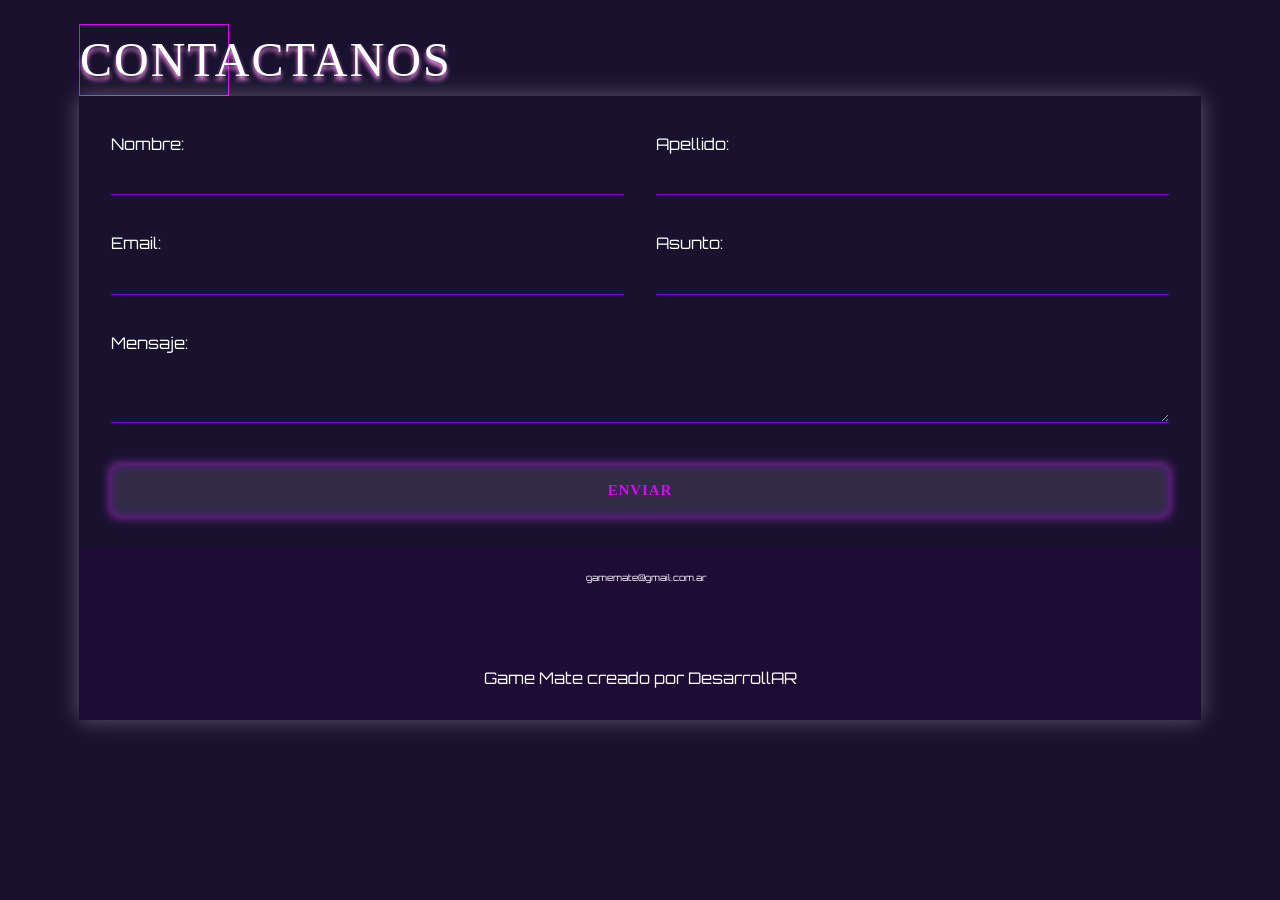
<file: GameMateProyectoFinal/frontend/contacto.html>
<!DOCTYPE html>
<html lang="en">
<head>
    <meta charset="UTF-8">
    <meta http-equiv="X-UA-Compatible" content="IE=edge">
    <meta name="viewport" content="width=device-width, initial-scale=1.0">
    <title>Contacto</title>
    <link rel="preconnect" href="https://fonts.googleapis.com">
    <link rel="preconnect" href="https://fonts.gstatic.com" crossorigin>
    <link href="https://fonts.googleapis.com/css2?family=Orbitron&display=swap" rel="stylesheet">   
    <link
    rel="stylesheet"
    /> 
    <link rel="stylesheet" href="css/style.css">
</head>
<body>
    
</body>
</html>
<div class="content">
    <h1 class="logo"> CONTACTANOS </h1>
    <div class="contact-wrapper">
        <div class="contact-form">
            <form>
                <p>
                    <label for="nombre"> Nombre: </label>
                    <input type="text" name="nombre" id="nombre">
                </p>
                <p>
                    <label for="apellido"> Apellido: </label>
                    <input type="text" name="apellido" id="apellido">
                </p>
                <p>
                    <label for="email"> Email: </label>
                    <input type="email" name="email" id="email">
                </p>
                <p>
                    <label for="asunto"> Asunto: </label>
                    <input type="text" name="asunto" id="asunto">
                </p>
                <p class="block">
                    <label for="mensaje"> Mensaje: </label>
                    <textarea name="mensaje" rows="3"></textarea>
                </p>
                <p class="block">
                    <button type="submit">
                        Enviar
                    </button>
                </p>
            </form>
        </div>
        
        <div class="contact-info">
            <ul>
                <li>
                    <i class="fa-solid fa-envelope"></i> 
                    <p style="font-size: 0.9rem;">gamemate@gmail.com.ar</p>
                </li>
                <li><i class="fa-brands fa-facebook"></i></li>
                <li><i class="fa-brands fa-instagram"></i></li>
                <li><i class="fa-brands fa-discord"></i></li>
                <li><i class="fa-brands fa-square-twitter"></i></li>

            </ul>
            <p class="contact-info-created_by">
                Game Mate creado por 
                <span>DesarrollAR</span>
            </p>
        </div>
    </div>
</div>
</file>
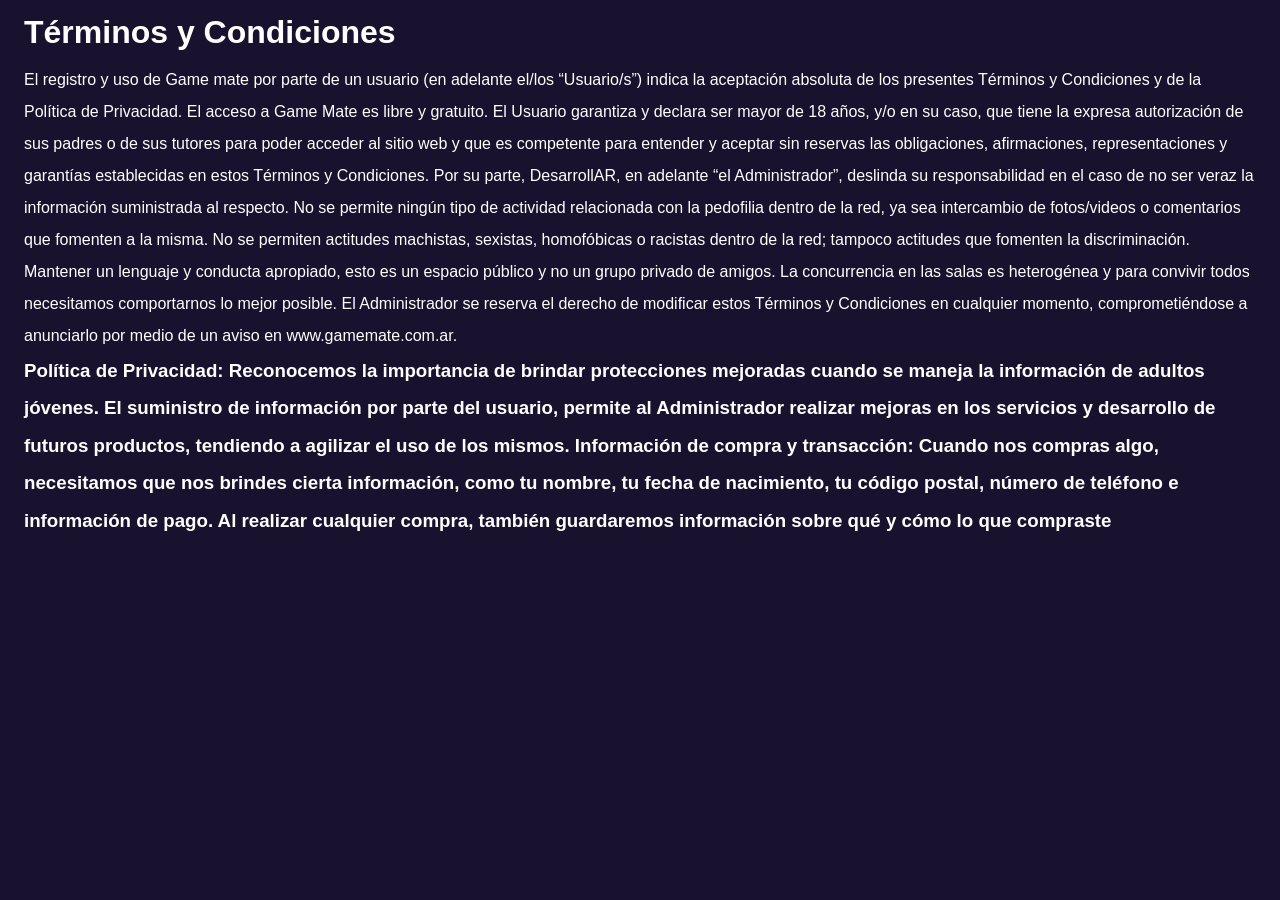
<file: GameMateProyectoFinal/frontend/terminosycondiciones.html>
<!DOCTYPE html>
<html lang="en">
<head>
    <meta charset="UTF-8">
    <meta http-equiv="X-UA-Compatible" content="IE=edge">
    <meta name="viewport" content="width=device-width, initial-scale=1.0">
    <title>Términos y Condiciones</title>
    <link rel="stylesheet" href="css/style.css">
</head>
        <h1>Términos y Condiciones</h1>
<body>
    <div class="text"> </div>
    <p>El registro y uso de Game mate por parte de un usuario (en adelante el/los “Usuario/s”) indica la aceptación absoluta de los presentes Términos y Condiciones y de la Política de Privacidad.

        El acceso a Game Mate es libre y gratuito. El Usuario garantiza y declara ser mayor de 18 años, y/o en su caso, que tiene la expresa autorización de sus padres o de sus tutores para poder acceder al sitio web y que es competente para entender y aceptar sin reservas las obligaciones, afirmaciones, representaciones y garantías establecidas en estos Términos y Condiciones. Por su parte, DesarrollAR, en adelante “el Administrador”, deslinda su responsabilidad en el caso de no ser veraz la información suministrada al respecto.

        No se permite ningún tipo de actividad relacionada con la pedofilia dentro de la red, ya sea intercambio de fotos/videos o comentarios que fomenten a la misma. No se permiten actitudes machistas, sexistas, homofóbicas o racistas dentro de la red; tampoco actitudes que fomenten la discriminación. Mantener un lenguaje y conducta apropiado, esto es un espacio público y no un grupo privado de amigos. La concurrencia en las salas es heterogénea y para convivir todos necesitamos comportarnos lo mejor posible.

        El Administrador se reserva el derecho de modificar estos Términos y Condiciones en cualquier momento, comprometiéndose a anunciarlo por medio de un aviso en www.gamemate.com.ar.
        </p>

        <h3> Política de Privacidad: Reconocemos la importancia de brindar protecciones mejoradas cuando se maneja la información de adultos jóvenes. El suministro de información por parte del usuario, permite al Administrador realizar mejoras en los servicios y desarrollo de futuros productos, tendiendo a agilizar el uso de los mismos.

        Información de compra y transacción: Cuando nos compras algo, necesitamos que nos brindes cierta información, como tu nombre, tu fecha de nacimiento, tu código postal, número de teléfono e información de pago.

        Al realizar cualquier compra, también guardaremos información sobre qué y cómo lo que compraste </h3>
    
</body>
</html>
</file>
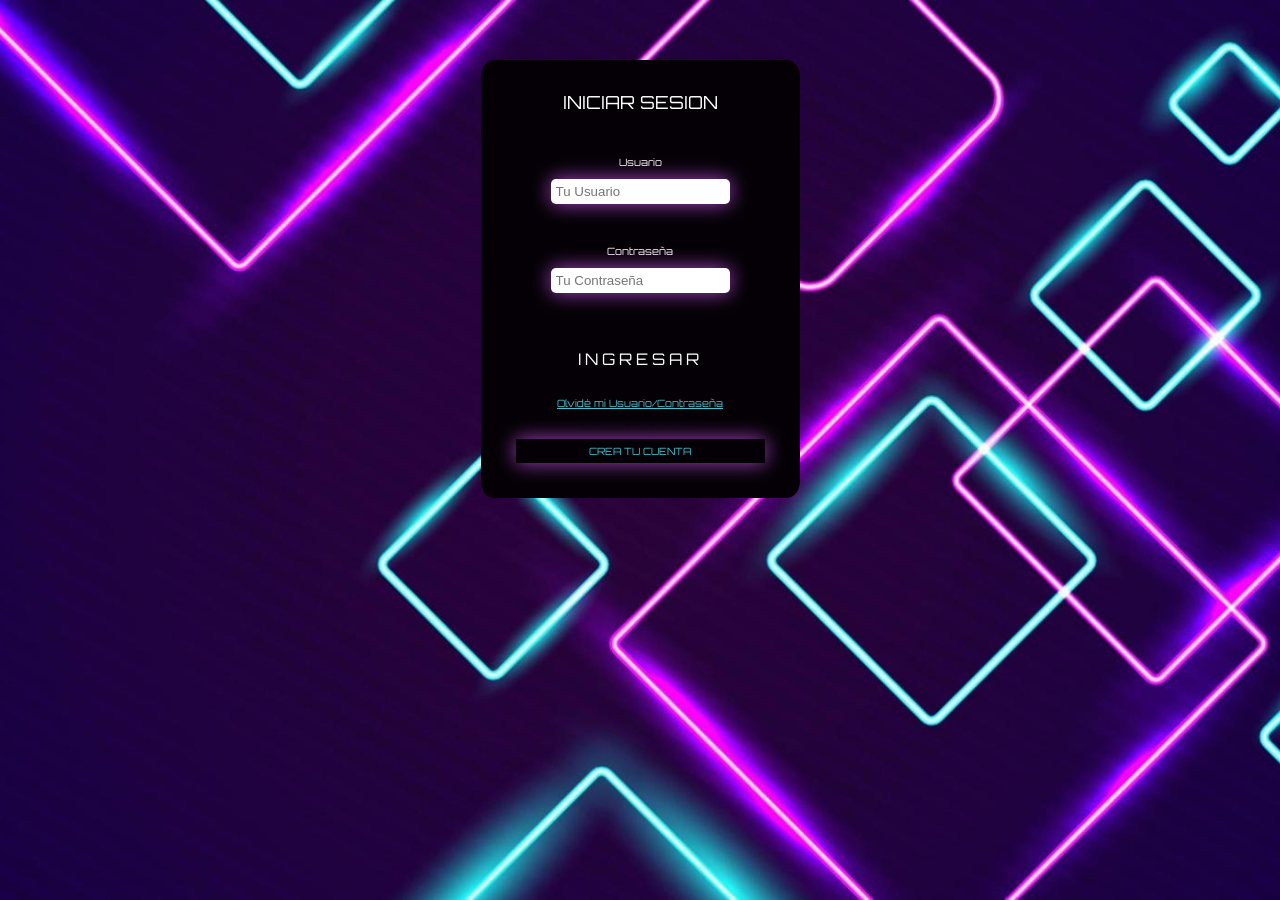
<file: GameMateProyectoFinal/backend/templates/login.html>
<!--FORMULARIO DE INICIO DE SESION-->
<!DOCTYPE html>
<html>
<head>
	<meta charset="utf-8">
	<title>Inicio de Sesion</title>
	<link rel="preconnect" href="https://fonts.googleapis.com">
    <link rel="preconnect" href="https://fonts.gstatic.com" crossorigin>
    <link href="https://fonts.googleapis.com/css2?family=Orbitron&display=swap" rel="stylesheet">   
    <link
    rel="stylesheet"
    />
	<link rel="stylesheet" type="text/css" href="css/style.css">
</head>
<body>
		<div class="contenedor__formulario">
			<form action="#" method="post">
				<legend>INICIAR SESION</legend>
					<div class="contenedor__formulario--campos">
						<div class="campo">
							<label>Usuario</label>
							<input class="input-text" type="text" placeholder="Tu Usuario">
							</div>
						<div class="campo">
							<label>Contraseña</label>
							<input class="input-password" type="password" placeholder="Tu Contraseña">
						</div>
					</div>
					<div class="contenedor__formulario--links">
						<a href="#" class="main__boton--neon">
							<span id="span1"></span>
							<span id="span2"></span>
							<span id="span3"></span>
							<span id="span4"></span>
							INGRESAR
							</a>
						<div class="formulario__links--olvido">
							<a href="#">Olvidé mi Usuario/Contraseña</a>
						</div>
						<p>No estas registrado?</p>
						<div class="formulario__links--crear">
							<a href="registro.html">Crea tu cuenta</a>
						</div>
					</div>
			</form>
		</div>


</body>
</html>
</file>
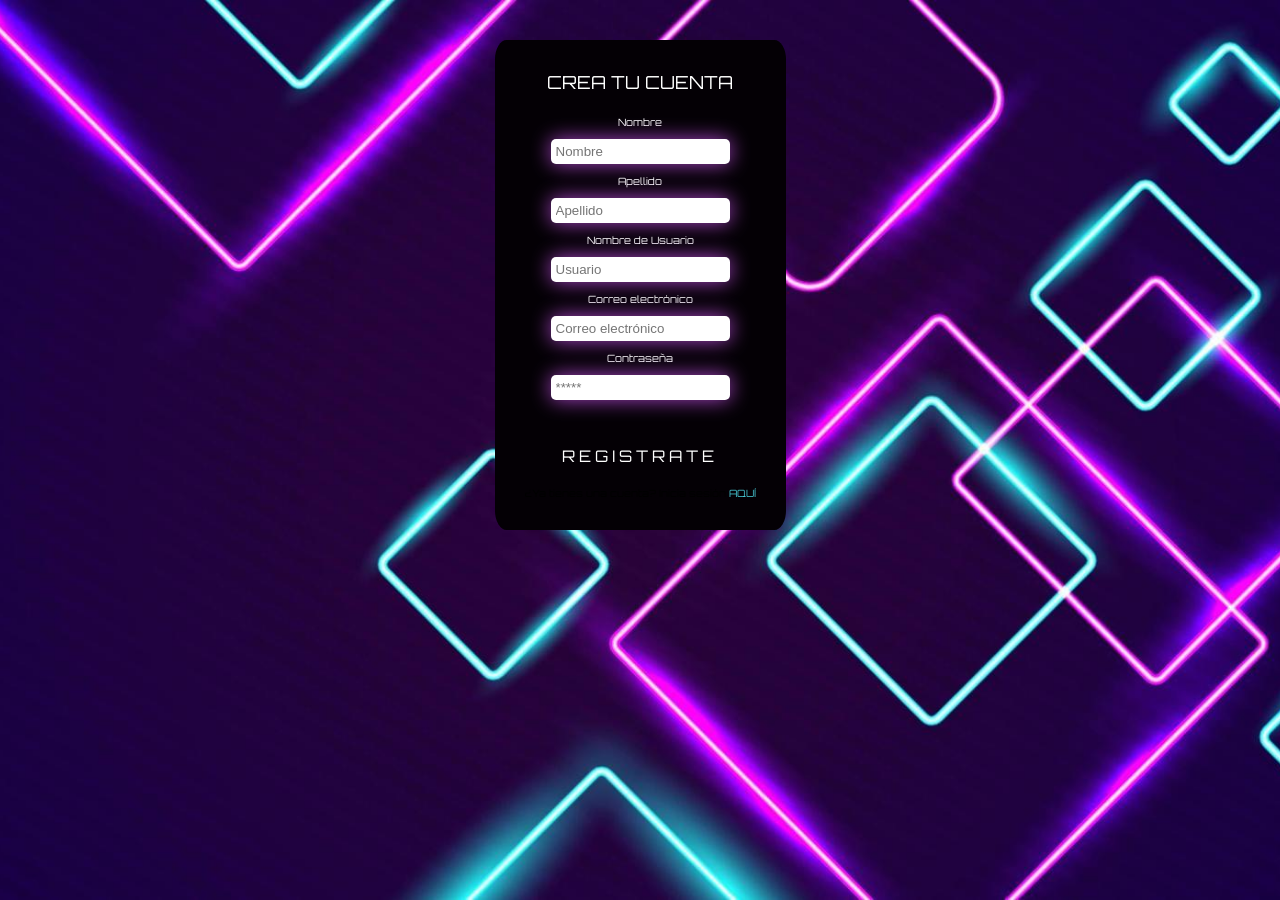
<file: GameMateProyectoFinal/backend/templates/registro.html>
<!--FORMULARIO DE REGISTRO-->
<!DOCTYPE html>
<html lang="en">
<head>
    <meta charset="UTF-8">
    <meta http-equiv="X-UA-Compatible" content="IE=edge">
    <meta name="viewport" content="width=device-width, initial-scale=1.0">
    <title>Game Mate</title>
    <link rel="preconnect" href="https://fonts.googleapis.com">
    <link rel="preconnect" href="https://fonts.gstatic.com" crossorigin>
    <link href="https://fonts.googleapis.com/css2?family=Orbitron&display=swap" rel="stylesheet">
    <link rel="stylesheet" href="css/style.css">
</head>
<body>
    <div class="container__form">
        <form action="">
            <h1 class="container__form--title">CREA TU CUENTA</h1>
            <div class="container__form--campus">
                <div class="campus">
                    <label for="name">Nombre</label>
                    <input type="text" id="name"  placeholder="Nombre" required="required">
                </div>
                <div class="campus">
                    <label for="surname">Apellido</label>
                    <input type="text" id="surname" placeholder="Apellido" required="required">
                </div>
                <div class="campus">
                    <label for="user">Nombre de Usuario</label>
                    <input type="text" id="user" placeholder="Usuario" required="required">
                </div>
                <div class="campus">
                    <label for="email">Correo electrónico</label>
                    <input type="text" id="email" placeholder="Correo electrónico" required="required">
                </div>
                <div class="campus">
                    <label for="password">Contraseña</label>
                    <input type="password" id="password" placeholder="*****" required="required">
                </div>
            </div>
            <a href="#" class="container__form--button">
                <span id="span1"></span>
                <span id="span2"></span>
                <span id="span3"></span>
                <span id="span4"></span>
                REGISTRATE
                </a>
            <div class="container__form--login">
                <p>¿Ya tienes una cuenta? Inicia sesión <a href="login.html">AQUÍ</a></p>
            </div>
        </form>
    </div>
</body>
</html>
</file>
<file: GameMateProyectoFinal/frontend/css/style.css>
:root {
    --fuente: 'Orbitron', sans-serif;
    --primario: #19122F;
    --blanco: #FFFFFF;  
}
html {
    box-sizing: border-box;
    font-size: 62.5%; /* 1 rem = 10px */    
}
*, *:before, *:after {
    box-sizing: inherit;
}
body {
    margin: 0;
    padding: 0;
    font-family: var(--fuente);
    font-size: 1.6rem;
    color: var(--blanco);
    line-height: 2;
    background-color: var(--primario);
}
/*HEADER*/
.header {

    background-color: #090909;
    color: white;
    padding: 3rem 0;
 
}

.header a {
    color: white;
    text-decoration: none;
    
}


.logo-nav-container {
    display: flex;
    justify-content: space-evenly;
    align-items:flex-start;
    flex-wrap: wrap;

}

.logo {
    letter-spacing: 2px;
    width: 150px;
    height: 72px;
    left: 0px;
    top: 0px;
    font-family: 'Press Start 2P';
    font-style: normal;
    font-weight: 400;
    font-size: 24px;
    line-height: 24px;
    display: flex;
    align-items: center;
    text-align: center;
    border: 1px solid #DB03FE;
    text-shadow: 0px 4px 4px #F58EEB;
}

.menu-icon {
  display: none;
}

 .navigation ul {
   margin: 0;
   padding: 0;
   list-style: none;
}

.navigation ul li {
    display: inline-block;

}

.navigation ul li a {
    display: block;
    padding: 0.5rem 1rem ;
    transition: all 0.4s linear;
    border-radius: 5px;

}

.navigation ul li a:hover {
    background-color: fuchsia;
}

@media only screen and (max-width:767px) {
    
    .menu-icon {
        display: block;
        cursor: pointer;
        padding: 0.5rem 1rem;
    }

.navigation {
    width:100%;
    margin-top: 1rem;

}

.navigation ul {
    display: none;
}

.navigation ul.show {
    display: block;
}
     .navigation ul li {
         display: block;
     
     }
     
     .navigation ul li a {
         display: block;
         padding: 0.5rem 0 ;
         transition: all 0.4s linear;
         border-radius: 5px;
     
     }
     
     .navigation ul li a:hover {
         background-color: fuchsia;
     }
}

button {
    position: relative;
    align-items: top;
    padding: 1em 1.8em;
    outline: none;
    border: 1px solid #303030;
    background: #212121;
    color: #ae00ff;
    text-transform: uppercase;
    letter-spacing: 1px;
    font-size: 15px;
    overflow: hidden;
    transition: 0.1s;
    border-radius: 20px;
    cursor: pointer;
    font-weight: bold;
   }
   
   button:hover {
    box-shadow: 0 0 10px #ae00ff, 0 0 25px #001eff, 0 0 50px #ae00ff;
    transition-delay: 0.5s;
   }
   
   button span {
    position: absolute;
   }
/*main*/
.main__section--invitacion,
.main__boton {
    display: flex;
    flex-direction: column;
    justify-content: center;
    align-items: center;
    margin: 5rem 2rem;
}
@media (min-width: 1024px) {
    .main__section--invitacion {
        display: flex; 
        flex-direction: row;
        justify-content: space-evenly;
        margin: 7rem 2rem;
    }
}
.main__grafico--img,
.main__grafico--img2 {
    height: 15rem;
    width: 20rem; 
}
@media (min-width: 1024px) {
    .main__grafico--img {
        margin-bottom: 50rem;
    }
}
@media (min-width: 1024px) {
    .main__grafico--img2 {
        margin-top: 35rem;
    }
}
.main__texto {
    text-align: center;
}
.main__boton--neon {
    position: relative;
    display: inline-block;
    padding: 15px 30px;
    color: #fff;
    letter-spacing: 4px;
    text-decoration: none;
    font-size: 24px;
    overflow: hidden;
    transition: 0.2s;
}
.main__boton--neon:hover{
    background: #a945c7;
    box-shadow: 0 0 10px #a945c7, 0 0 40px #a945c7, 0 0 80px #a945c7;
    transition-delay: 1s;
 }
.main__boton--neon span{
    position: absolute;
    display: block;
}
#span1{
    top: 0;
    left: -100%;
    width: 100%;
    height: 2px;
    background: linear-gradient(90deg, transparent,#a945c7);
 }
 .main__boton--neon:hover #span1{
    left: 100%;
    transition: 1s;
}
 #span3{
    bottom: 0;
    right: -100%;
    width: 100%;
    height: 2px;
    background: linear-gradient(270deg, transparent,#a945c7);
}
 .main__boton--neon:hover #span3{
    right: 100%;
    transition: 1s;
    transition-delay: 0.5s;
}
#span2{
    top: -100%;
    right: 0;
    width: 2px;
    height: 100%;
    background: linear-gradient(180deg,transparent,#a945c7);
}
.main__boton--neon:hover #span2{
    top: 100%;
    transition: 1s;
    transition-delay: 0.25s;
}
#span4{
    bottom: -100%;
    left: 0;
    width: 2px;
    height: 100%;
    background: linear-gradient(360deg,transparent,#a945c7);
}
.main__boton--neon:hover #span4{
    bottom: 100%;
    transition: 1s;
    transition-delay: 0.75s;
}
.main__comofunciona,
.main__boton {
    display: flex;
    flex-direction: column;
    justify-content: center;
    align-items: center;
    margin: 5rem 2rem;
}
@media (min-width: 1024px) {
    .main__comofunciona {
        display: flex; 
        flex-direction: row;
        justify-content: space-evenly;
        margin: 7rem 2rem;
    }
}
.main__gamer1,
.main__gamer2 {
    height: 20rem;
    width: 25rem; 
}

@media (min-width: 1024px) {
    .main__gamer1 {
        margin-bottom: 50rem;
    }
}
@media (min-width: 1024px) {
    .main__gamer2 {
        margin-top: 35rem;
    }
}
.main__texto {
    text-align: center;
}

/* From uiverse.io by @adamgiebl */
button {
    --rosa: #f81cf8;
    font-size: 15px;
    padding: 0.7em 2.7em;
    letter-spacing: 0.06em;
    position: relative;
    font-family: inherit;
    border-radius: 0.6em;
    overflow: hidden;
    transition: all 0.3s;
    line-height: 1.4em;
    border: 2px solid var(--rosa);
    background: linear-gradient(to right, rgba(27, 87, 253, 0.1) 1%, transparent 40%,transparent 60% , rgba(208, 27, 253, 0.1) 100%);
    color: var(--rosa);
    box-shadow: inset 0 0 10px rgba(163, 4, 255, 0.4), 0 0 9px 3px rgba(216, 58, 248, 0.473);
   }
   
   button:hover {
    color: #8200fc;
    box-shadow: inset 0 0 10px rgba(209, 56, 255, 0.6), 0 0 9px 3px rgba(208, 88, 255, 0.2);
   }
   
   button:before {
    content: "";
    position: absolute;
    left: -4em;
    width: 4em;
    height: 100%;
    top: 0;
    transition: transform .4s ease-in-out;
    background: linear-gradient(to right, transparent 1%, rgba(163, 23, 245, 0.1) 40%,rgba(144, 27, 253, 0.1) 60% , transparent 100%);
   }
   
   button:hover:before {
    transform: translateX(15em);
   }
   /*FOOTER*/
   * {
    margin: 0;
    padding: 0;
    box-sizing: border-box;
}

.pie {
    margin-top: 300px;
    background-color: #19122F;
    font-family: 'Orbitron', sans-serif;
    font-style: normal;
    font-size: 16px;
    font-weight: 200;
    text-align: left;

}

.nombre {
    font-family: 'Press Start 2P', cursive;
    font-style: normal;
    font-weight: 400;
    font-size: 30px;
    line-height: 30px;
    display: flex;
    align-items: center;
    text-align: center;
    color: #4CE9F3;
    text-shadow: 0px 4px 4px rgba(0, 0, 0, 0.25);
}

.img {
    width: 24px;
    height: 24px;
}

.header {
    display: flex;
    justify-content: space-between;
    background-color: hwb(254 7% 82%);
    padding: 8px 12px 8px 16px;
    align-items: center;
}

.section {
    font-family: 'Press Start 2P';
    display: flex;
    justify-content: space-around;
    align-items: flex-start;
    margin-top: 8px;
    font-size: 14px ;
}

.section div {
    display: flex;
    flex-direction: column;
}

footer div a {
    text-decoration: none;
    color: white;
    padding: 2px 0;
}

div.redes a {
    margin: 0 4px;
}
div.redes {
    display: flex;
}

div.redes div.grupo-redes {
    display: flex;
    flex-wrap: nowrap;
}

.derechos {
    display: flex;
    justify-content: space-evenly;
    align-items: center;
    margin-top: 16px;
    padding-bottom: 4px;
    color: gray;
    font-size: 10px;
}

/*responsive*/
@media(max-width: 767px){
    .section div,
    .derechos div{
        width: 50%;
        margin-bottom: 30px;
        padding-left: 10px;
    }
}
@media(max-width: 574px){
    .section div,
    .derechos div{
        width: 100%;
        padding-left: 10px;
        align-items: column;
    }
}
@media(max-width: 500px){
    div.redes {
        flex-direction: column;
    }
}
   /*PAGINA CONTACTO*/
   body{
    background: #19122F;
    color:#ffff;
    padding: 0 1.5em;
    font-family: var(--fuente);
}

.content {
    max-width: 1170px;
    margin-left: auto;
    margin-right: auto;
    padding: 1.5em;
}

.logo{
    text-align: center;
    font-size: 3em;
}
.contact-wrapper {
    box-shadow: 0 0 20px 0 rgba(255,255,255, .3) ;
}
.contact-wrapper > * { 
    padding: 1em;
}

.contact-form form{
    display: grid;
    grid-template-columns: 1fr 1fr;
}
.contact-form form .block{
    grid-column: 1 / 3 ;
}
.contact-form form p {
    margin: 0;
    padding: 1em;
}
.contact-form form button, 
.contact-form form input,
.contact-form textarea {
    width: 100%;
    padding: .7em;
    border:none;
    background: none;
    outline: 0;
    color:#ffff;
    border-bottom: 1px solid #7507E3;

}

.contact-form form button {
    font-family: 'Press Start 2P';
    background: #f7f1f11c;
    color: #D708F9;
    border-bottom: 1px rgba(255 , 255 , 255 , .3);
    border: 0;
    text-transform: uppercase;
    padding: 1em;
}

.contact-form form button:hover,
.contact-form form button:focus {
    background: #D708F9;
    color: rgb(231, 227, 227);
    transition: background-color 1s ease-out;
    outline: 0;
}

.contact-info{
    background: rgba(42, 4, 68, 0.377);  
    display: flex;
    flex-direction: column;
    align-items: center;
}

.contact-info h4 ,
.contact-info ul ,
.contact-info p {
    text-align: center;
    margin: 0 0 2rem 0;
}
.contact-info p.contact-info-message {
    font-weight: lighter;
}

.contact-info p.contact-info-created_by {
    text-align: center;
    margin-bottom: 1rem;
}

.contact-info  ul {
    list-style: none;
    padding: 0;
}

.contact-info ul li {
    padding: .3em;
    display: flex;
    align-items: center;
}
.contact-info ul li p {
    margin: 0 0 0 12px;
    padding: 0;
}

i.fa-solid, i.fa-brands {
    padding-top: 3px;
}*/

/* large screem*/
@media (min-width: 1200px) {
    body{
        padding: 0 4rem;
    }
    .contact-wrapper  {
        display: grid;
        grid-template-columns: 2fr 1fr ;
    }
    .contact-wrapper >* {
        padding: 2em;

    }

    .contact-info{
        justify-content: space-between;
    }

    .contact-info h4,
    .contact-info ul,
    .contact-info p {
        padding: 1em;
        margin: 0 0 1rem 0;
        text-align: left;
    }

    .contact-info p.contact-info-created_by {
        margin-bottom: 0;
    }
}

/* Phone Screen */
@media (max-width: 620px) {
    body {
        padding: 0;
    }    

    .logo {
        font-size: 2em;
    }
}
</file>
<file: GameMateProyectoFinal/backend/templates/css/style.css>
:root {
	--blanco: #ffffff;
	--fondo: #040005; 
    --primario: #a945c7;
    --secundario: #46c3d0;

	--fuente: 'Orbitron', sans-serif;
}
/** Globales **/
html {
    box-sizing: border-box;
    font-size: 62.5%; 
}

*, *:before, *:after {
    box-sizing: inherit;
}
body {
	background-image: url("../img/img_fondo.jpg");
	background-repeat: no-repeat;
	background-position: center;
	background-size: cover;
	background-attachment: fixed;
	display: flex;
	justify-content: center;
	align-items: center;
	font-family: var(--fuente);
    margin: 0;
}
.contenedor__formulario {
	background-color: var(--fondo);
	border-radius: 4%;
	margin: 2rem;
	text-align: center;
    color: var(--blanco);
	padding: 3rem;
}
legend {
	font-size: 1.8rem;
}
.contenedor__formulario--campos {
	padding: 2rem;
}
.campo {
	padding: 2rem;
}
.campo label {
    margin-bottom: 1rem;
    display: block;
}
.campo input[type="text"],
.campo input[type="password"] {
    padding: .5rem;
    border: none;
    border-radius: .5rem;
    box-shadow: 0 0 20px var(--primario);
}
.campo input[type="text"],
.campo input[type="password"]:focus {
    color: var(--primario);
}
.contenedor__formulario--links {
	display: flex;
	flex-direction: column;
}
.main__boton--neon {
    position: relative;
    display: inline-block;
    padding: 15px 30px;
    color: #fff;
    letter-spacing: 4px;
    text-decoration: none;
    font-size: 16px;
    overflow: hidden;
    transition: 0.2s;
}
.main__boton--neon:hover{
    background: #a945c7;
    box-shadow: 0 0 10px #a945c7, 0 0 40px #a945c7, 0 0 80px #a945c7;
    transition-delay: 1s;
 }
.main__boton--neon span{
    position: absolute;
    display: block;
}
#span1{
    top: 0;
    left: -100%;
    width: 100%;
    height: 2px;
    background: linear-gradient(90deg, transparent,#a945c7);
 }
 .main__boton--neon:hover #span1{
    left: 100%;
    transition: 1s;
}
 #span3{
    bottom: 0;
    right: -100%;
    width: 100%;
    height: 2px;
    background: linear-gradient(270deg, transparent,#a945c7);
}
 .main__boton--neon:hover #span3{
    right: 100%;
    transition: 1s;
    transition-delay: 0.5s;
}
#span2{
    top: -100%;
    right: 0;
    width: 2px;
    height: 100%;
    background: linear-gradient(180deg,transparent,#a945c7);
}
.main__boton--neon:hover #span2{
    top: 100%;
    transition: 1s;
    transition-delay: 0.25s;
}
#span4{
    bottom: -100%;
    left: 0;
    width: 2px;
    height: 100%;
    background: linear-gradient(360deg,transparent,#a945c7);
}
.main__boton--neon:hover #span4{
    bottom: 100%;
    transition: 1s;
    transition-delay: 0.75s;
}
.formulario__links--olvido a {
    color: var(--secundario);
}
.formulario__links--olvido {
    padding: 1rem;
}
.formulario__links--crear a {
    text-decoration: none;
    text-transform: uppercase;
    color: var(--secundario);
}
.formulario__links--crear {
    padding: .5rem;
    box-shadow: 0 0 20px var(--primario);
    margin: .5rem;
}
.formulario__links--crear:hover{
    box-shadow: 0 0 20px var(--secundario);
}

/*REGISTRO*/

@import url('https://fonts.googleapis.com/css2?family=Orbitron&display=swap');

html{
    box-sizing: border-box;
    font-size: 62.5%;
}

body{
    background-image: url("../img/img_fondo.jpg");
    background-size: cover;
    background-position: center;
    background-repeat: no-repeat;
    background-attachment: fixed;
    font-family: 'Orbitron', sans-serif;
    display: flex;
    justify-content: center;
    align-items: center;
    margin-top: 40px;
}

.container__form{
    background-color: #040005;
    border-radius: 4%;
	text-align: center;
    color: #ffffff;
	padding: 3rem;
}
.container__form--title{
    font-size: 1.8rem;
    font-weight: 100;
}

.container__form--campus{
    padding: 2rem;
}

.campus label{
    display: block;
    margin-bottom: 1rem;
}

.campus input{
    padding: .5rem;
    border: none;
    border-radius: .5rem;
    box-shadow: 0 0 20px #a945c7;
    margin-bottom: 1rem;
}

.campus input:focus{
    color: #a945c7;
}

.container__form--button {
    position: relative;
    display: inline-block;
    padding: 15px 30px;
    color: #fff;
    letter-spacing: 4px;
    text-decoration: none;
    font-size: 16px;
    overflow: hidden;
    transition: 0.2s;
}
.container__form--button:hover{
    background: #a945c7;
    box-shadow: 0 0 10px #a945c7, 0 0 40px #a945c7, 0 0 80px #a945c7;
    transition-delay: 1s;
 }
.container__form--button span{
    position: absolute;
    display: block;
}
#span1{
    top: 0;
    left: -100%;
    width: 100%;
    height: 2px;
    background: linear-gradient(90deg, transparent,#a945c7);
 }
 .container__form--button:hover #span1{
    left: 100%;
    transition: 1s;
}
 #span3{
    bottom: 0;
    right: -100%;
    width: 100%;
    height: 2px;
    background: linear-gradient(270deg, transparent,#a945c7);
}
 .container__form--button:hover #span3{
    right: 100%;
    transition: 1s;
    transition-delay: 0.5s;
}
#span2{
    top: -100%;
    right: 0;
    width: 2px;
    height: 100%;
    background: linear-gradient(180deg,transparent,#a945c7);
}
.container__form--button:hover #span2{
    top: 100%;
    transition: 1s;
    transition-delay: 0.25s;
}
#span4{
    bottom: -100%;
    left: 0;
    width: 2px;
    height: 100%;
    background: linear-gradient(360deg,transparent,#a945c7);
}
.container__form--button:hover #span4{
    bottom: 100%;
    transition: 1s;
    transition-delay: 0.75s;
}

.container__form--login p a{
    text-decoration: none;
    text-transform: uppercase;
    color: #46c3d0;
}
/*CHAT*/
.gradient-custom {
    /* fallback for old browsers */
    background-image: linear-gradient(to top, #5f72bd 0%, #9b23ea 100%);
    
    /* Chrome 10-25, Safari 5.1-6 */
    background-image: linear-gradient(to top, #5f72bd 0%, #9b23ea 100%);
    
    /* W3C, IE 10+/ Edge, Firefox 16+, Chrome 26+, Opera 12+, Safari 7+ */
    background-image: linear-gradient(to top, #5f72bd 0%, #9b23ea 100%);
}
    p{
        color: black;
    }
    .mask-custom {
    background: rgba(24, 24, 16, .2);
    border-radius: 2em;
    backdrop-filter: blur(15px);
    border: 2px solid rgba(255, 255, 255, 0.05);
    background-clip: padding-box;
    box-shadow: 10px 10px 10px rgba(255, 255, 255, 0.03);
    }
/*PAGINA MI PERFIL*/
html {
    -webkit-text-size-adjust: 100%;
    -ms-text-size-adjust: 100%;
    text-size-adjust: 100%;
    line-height: 1.4;
}


* {
    margin: 0;
    padding: 0;
    -webkit-box-sizing: border-box;
    -moz-box-sizing: border-box;
    box-sizing: border-box;
}

body {
    background-color: #19122F;
    color: #404040;
    font-family: 'Orbitron', sans-serif;
}

.seccion-perfil-usuario .perfil-usuario-body,
.seccion-perfil-usuario {
    display: flex;
    flex-wrap: wrap;
    flex-direction: column;
    align-items: center;
}

.seccion-perfil-usuario .perfil-usuario-header {
    width: 100%;
    display: flex;
    justify-content: center;
    background: linear-gradient(#B873FF, transparent);
    margin-bottom: 1.25rem;
}

.seccion-perfil-usuario .perfil-usuario-portada {
    display: block;
    position: relative;
    width: 90%;
    height: 17rem;
    background-image: linear-gradient(45deg, #BC3CFF, #317FFF);
    border-radius: 0 0 20px 20px;
}

.seccion-perfil-usuario .perfil-usuario-portada .boton-portada {
    position: absolute;
    top: 1rem;
    right: 1rem;
    border: 0;
    border-radius: 8px;
    padding: 12px 25px;
    background-color: rgba(0, 0, 0, .5);
    color: #fff;
    cursor: pointer;
}

.seccion-perfil-usuario .perfil-usuario-portada .boton-portada i {
    margin-right: 1rem;
}

.seccion-perfil-usuario .perfil-usuario-avatar {
    display: flex;
    width: 180px;
    height: 180px;
    align-items: center;
    justify-content: center;
    border: 7px solid #FFFFFF;
    background-color: #DFE5F2;
    border-radius: 50%;
    box-shadow: 0 0 12px rgba(0, 0, 0, .2);
    position: absolute;
    bottom: -40px;
    left: calc(50% - 90px);
    z-index: 1;
}

.seccion-perfil-usuario .perfil-usuario-avatar img {
    width: 100%;
    position: relative;
    border-radius: 50%;
}

.seccion-perfil-usuario .perfil-usuario-avatar .boton-avatar {
    position: absolute;
    left: -2px;
    top: -2px;
    border: 0;
    background-color: #fff;
    box-shadow: 0 0 12px rgba(0, 0, 0, .2);
    width: 45px;
    height: 45px;
    border-radius: 50%;
    cursor: pointer;
}

.seccion-perfil-usuario .perfil-usuario-body {
    width: 70%;
    position: relative;
    max-width: 750px;
}

.seccion-perfil-usuario .perfil-usuario-body .titulo {
    display: block;
    width: 100%;
    font-size: 1.75em;
    margin-bottom: 0.5rem;
}

.seccion-perfil-usuario .perfil-usuario-body .texto {
    color: #848484;
    font-size: 0.95em;
}

.seccion-perfil-usuario .perfil-usuario-footer,
.seccion-perfil-usuario .perfil-usuario-bio {
    display: flex;
    flex-wrap: wrap;
    padding: 1.5rem 2rem;
    box-shadow: 0 0 12px rgba(0, 0, 0, .2);
    background-color: #fff;
    border-radius: 15px;
    width: 100%;
}

.seccion-perfil-usuario .perfil-usuario-bio {
    margin-bottom: 1.25rem;
    text-align: center;
}

.seccion-perfil-usuario .lista-datos {
    width: 50%;
    list-style: none;
}

.seccion-perfil-usuario .lista-datos li {
    padding: 5px 0;
}

.seccion-perfil-usuario .lista-datos li>.icono {
    margin-right: 1rem;
    font-size: 1.2rem;
    vertical-align: middle;
}

.seccion-perfil-usuario .redes-sociales {
    position: absolute;
    right: calc(0px - 50px - 1rem);
    top: 0;
    display: flex;
    flex-direction: column;
}

.seccion-perfil-usuario .redes-sociales .boton-redes {
    border: 0;
    background-color: #fff;
    text-decoration: none;
    display: inline-flex;
    align-items: center;
    justify-content: center;
    width: 50px;
    height: 50px;
    border-radius: 50%;
    color: #fff;
    box-shadow: 0 0 12px rgba(0, 0, 0, .2);
    font-size: 1.3rem;
}

.seccion-perfil-usuario .redes-sociales .boton-redes+.boton-redes {
    margin-top: .5rem;
}

.seccion-perfil-usuario .boton-redes.facebook {
    background-color: #5955FF;
}

.seccion-perfil-usuario .boton-redes.twitter {
    background-color: #35E1BF;
}

.seccion-perfil-usuario .boton-redes.instagram {
    background: linear-gradient(45deg, #FF2DFD, #40A7FF);
}

/* adaptación a dispositivos */
@media (max-width: 750px) {
    .seccion-perfil-usuario .lista-datos {
        width: 100%;
    }

    .seccion-perfil-usuario .perfil-usuario-portada,
    .seccion-perfil-usuario .perfil-usuario-body {
        width: 95%;
    }

    .seccion-perfil-usuario .redes-sociales {
        position: relative;
        flex-direction: row;
        width: 100%;
        left: 0;
        text-align: center;
        margin-top: 1rem;
        margin-bottom: 1rem;
        align-items: center;
        justify-content: center
    }

    .seccion-perfil-usuario .redes-sociales .boton-redes+.boton-redes {
        margin-left: 1rem;
        margin-top: 0;
    }
}

.lista-datos{
    width: 5px;
}
</file>
